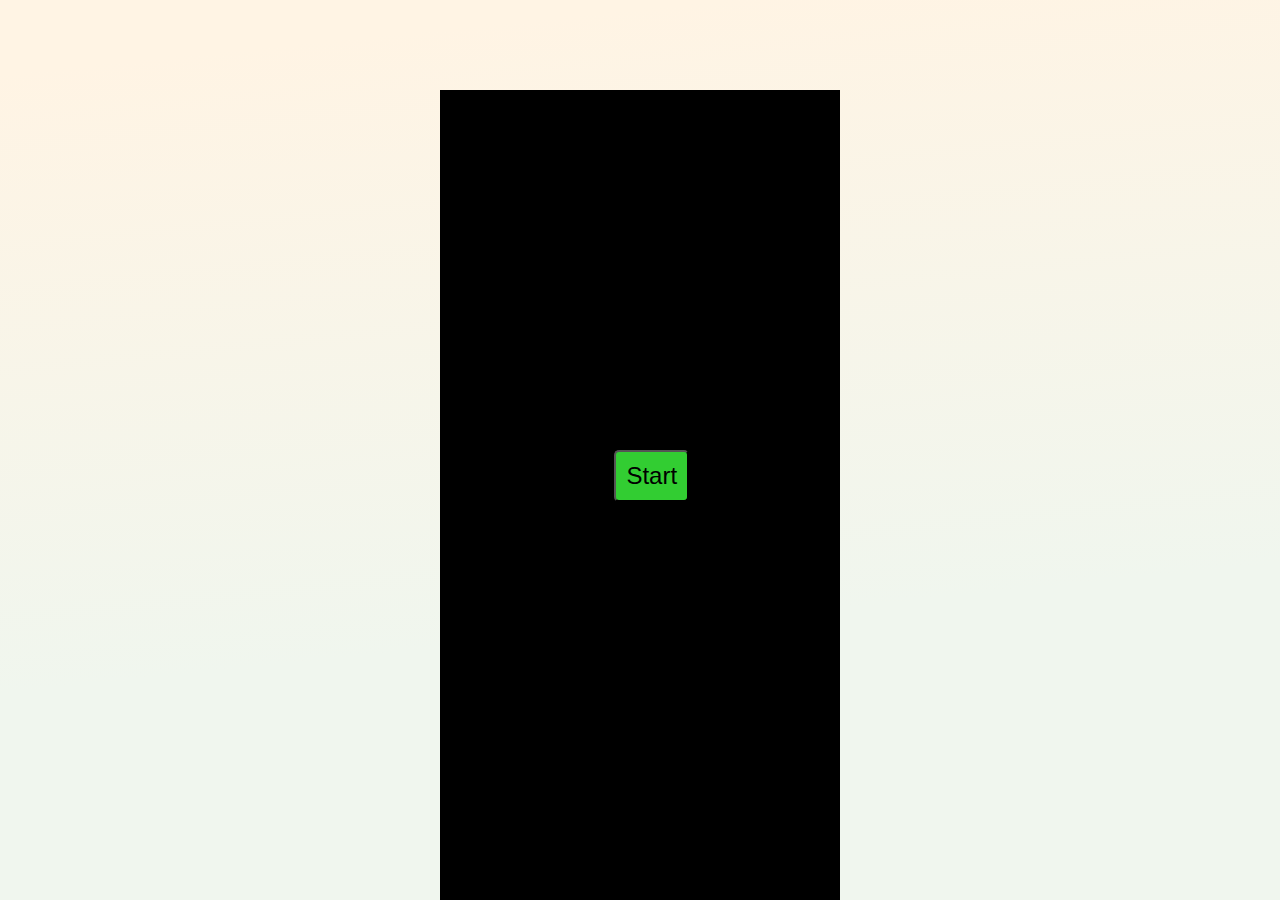
<file: car.html>
<!DOCTYPE html>
<html lang="en">
  <head>
    <meta charset="UTF-8" />
    <meta name="viewport" content="width=device-width, initial-scale=1.0" />
    <title>JavaScript Racing</title>
    <meta
      name="description"
      content="JavaScript Racing - A fun racing game built with JavaScript" />
      <style>
        * {
  margin: 0;
  padding: 0;
  box-sizing: border-box;
}

.container {
  background-image: linear-gradient(
    174.2deg,
    rgba(255, 244, 228, 1) 7.1%,
    rgba(240, 246, 238, 1) 67.4%
  );

  width: 100%;
  height: 100vh;
  overflow: hidden;
}

.hide {
  display: none;
}

.car,
.enemy {
  position: absolute;
  bottom: 100px;
  margin: auto;
  width: 50px;
  height: 100px;
  background-color: white;
  line-height: 38px;
  font-size: 1.7em;
  text-align: center;
  vertical-align: middle;
  background-image: url(car.png);
  background-size: cover;
  border-radius: 10px;
}

.line {
  position: absolute;
  height: 100px;
  width: 10px;
  margin-left: 195px;
  background-color: white;
}

.score {
  /* background-color: black; */
  height: 10vh;
  text-align: center;
  color: black;
  font-size: 1.5em;
  font-family: fantasy;
  padding-top: 2rem;
}

.gameArea {
  background-color: black;
  width: 400px;
  height: 100vh;
  overflow: hidden;
  position: relative;
  margin: auto;
}

.start {
  position: absolute;
  background-color: limegreen;
  padding: 10px;
  border-radius: 5px;
  left: 48vw;
  top: 50vh;
  color: black;
  z-index: 1;
  text-align: center;
  font-size: 1.5em;
  cursor: pointer;
}

.start:hover {
  background-color: orangered;
  color: white;
  transform: scale(1.1);
}

.pauseScreen {
  position: absolute;
  top: 50%;
  left: 50%;
  transform: translate(-50%, -50%);
  background: rgba(244, 244, 44, 0.8);
  color: black;
  padding: 20px;
  border-radius: 5px;
  text-align: center;
  z-index: 2;
}

@keyframes fadeOut {
  from {
    opacity: 1;
  }
  to {
    opacity: 0;
  }
}

.fadeOut {
  animation-name: fadeOut;
  animation-duration: 1s;
  animation-fill-mode: forwards;
}

@media screen and (max-width: 500px) {
  .gameArea {
    width: 90%;
  }
  .startScreen {
    width: 90%;
    left: 5%;
  }
}

      </style>
  </head>
  <body>
    <div class="container">
      <div class="score"></div>
      <div class="game">
        <button class="start">Start</button>
        <div class="gameArea"></div>
      </div>
      <div id="pauseScreen" class="pauseScreen hide">
        <h2>Game Paused</h2>
        <p id="pauseScore">Score: 0</p>
      </div>
    </div>
    <script>
      const score = document.querySelector(".score");
const startBtn = document.querySelector(".start");
const gameArea = document.querySelector(".gameArea");
const pauseScreen = document.querySelector("#pauseScreen");
const pauseScore = document.querySelector("#pauseScore");

let player = {
  speed: 5,
  score: 0,
  isGamePaused: false,
};

let keys = {
  ArrowUp: false,
  ArrowDown: false,
  ArrowRight: false,
  ArrowLeft: false,
  Space: false,
};

let lines = [];
let enemies = [];
let car;

startBtn.addEventListener("click", () => start(1));
document.addEventListener("keydown", pressOn);
document.addEventListener("keyup", pressOff);

function pressOn(e) {
  e.preventDefault();
  keys[e.key] = true;
  if (e.code === "Space") {
    player.isGamePaused = !player.isGamePaused;
    if (player.isGamePaused) {
      pauseScreen.classList.remove("hide");
      pauseScore.textContent = `Score: ${player.score}`;
    } else {
      pauseScreen.classList.add("hide");
      if (player.start) {
        window.requestAnimationFrame(playGame);
      }
    }
  }
}

function pressOff(e) {
  e.preventDefault();
  keys[e.key] = false;
}

function moveLines() {
  lines.forEach(function (item) {
    if (item.y >= 1500) {
      item.y -= 1500;
    }
    item.y += player.speed;
    item.style.top = item.y + "px";
  });
}

function isCollide(a, b) {
  let aRect = a.getBoundingClientRect();
  let bRect = b.getBoundingClientRect();
  return !(
    aRect.bottom < bRect.top ||
    aRect.top > bRect.bottom ||
    aRect.right < bRect.left ||
    aRect.left > bRect.right
  );
}

function moveEnemy() {
  enemies.forEach(function (item) {
    if (isCollide(car, item)) {
      console.log("HIT");
      endGame();
    }
    if (item.y >= 1500) {
      item.y = -600;
      item.style.left = Math.floor(Math.random() * 350) + "px";
      item.style.backgroundColor = randomColor();
    }
    item.y += player.speed;
    item.style.top = item.y + "px";
  });
}

function playGame() {
  if (player.isGamePaused) {
    return;
  }
  moveLines();
  moveEnemy();
  let road = gameArea.getBoundingClientRect();

  if (player.start) {
    if (keys.ArrowUp && player.y > road.top) {
      player.y -= player.speed;
    }
    if (keys.ArrowDown && player.y < road.bottom) {
      player.y += player.speed;
    }
    if (keys.ArrowLeft && player.x > 0) {
      player.x -= player.speed;
    }
    if (keys.ArrowRight && player.x < road.width - 50) {
      player.x += player.speed;
    }

    car.style.left = `${player.x}px`;
    car.style.top = `${player.y}px`;

    player.score++;
    score.textContent = `Score: ${player.score}`;

    if (player.score % 1000 === 0) {
      player.speed += 1;
    }
  }

  window.requestAnimationFrame(playGame);
}

function endGame() {
  player.start = false;
  const highScore = localStorage.getItem("highScore");
  if (player.score > highScore) {
    localStorage.setItem("highScore", player.score);
    score.innerHTML = `New High Score! Score: ${player.score}`;
  } else {
    score.innerHTML = `Game Over<br>Score was ${player.score}`;
  }
  gameArea.classList.add("fadeOut"); // Add fade out animation
  startBtn.classList.remove("hide");
}

function start(level) {
  gameArea.classList.remove("fadeOut"); // Remove fade out animation
  startBtn.classList.add("hide");
  gameArea.innerHTML = "";

  player.start = true;
  player.speed = 5 + (level - 1) * 2;
  player.score = 0;

  for (let x = 0; x < 10; x++) {
    let div = document.createElement("div");
    div.classList.add("line");
    div.y = x * 150;
    div.style.top = `${div.y}px`;
    gameArea.appendChild(div);
    lines.push(div);
  }

  car = document.createElement("div");
  car.setAttribute("class", "car");
  gameArea.appendChild(car);
  player.x = car.offsetLeft;
  player.y = car.offsetTop;

  const numEnemies = 3 + level;

  for (let x = 0; x < numEnemies; x++) {
    let enemy = document.createElement("div");
    enemy.classList.add("enemy");
    enemy.innerHTML = `<br>${x + 1}`;
    enemy.y = (x + 1) * 600 * -1;
    enemy.style.top = `${enemy.y}px`;
    enemy.style.left = `${Math.floor(Math.random() * 350)}px`;
    enemy.style.backgroundColor = randomColor();
    gameArea.appendChild(enemy);
    enemies.push(enemy);
  }

  window.requestAnimationFrame(playGame);
}

function randomColor() {
  let hex = Math.floor(Math.random() * 16777215).toString(16);
  return "#" + ("000000" + hex).slice(-6);
}

    </script>
  </body>
</html>
</file>
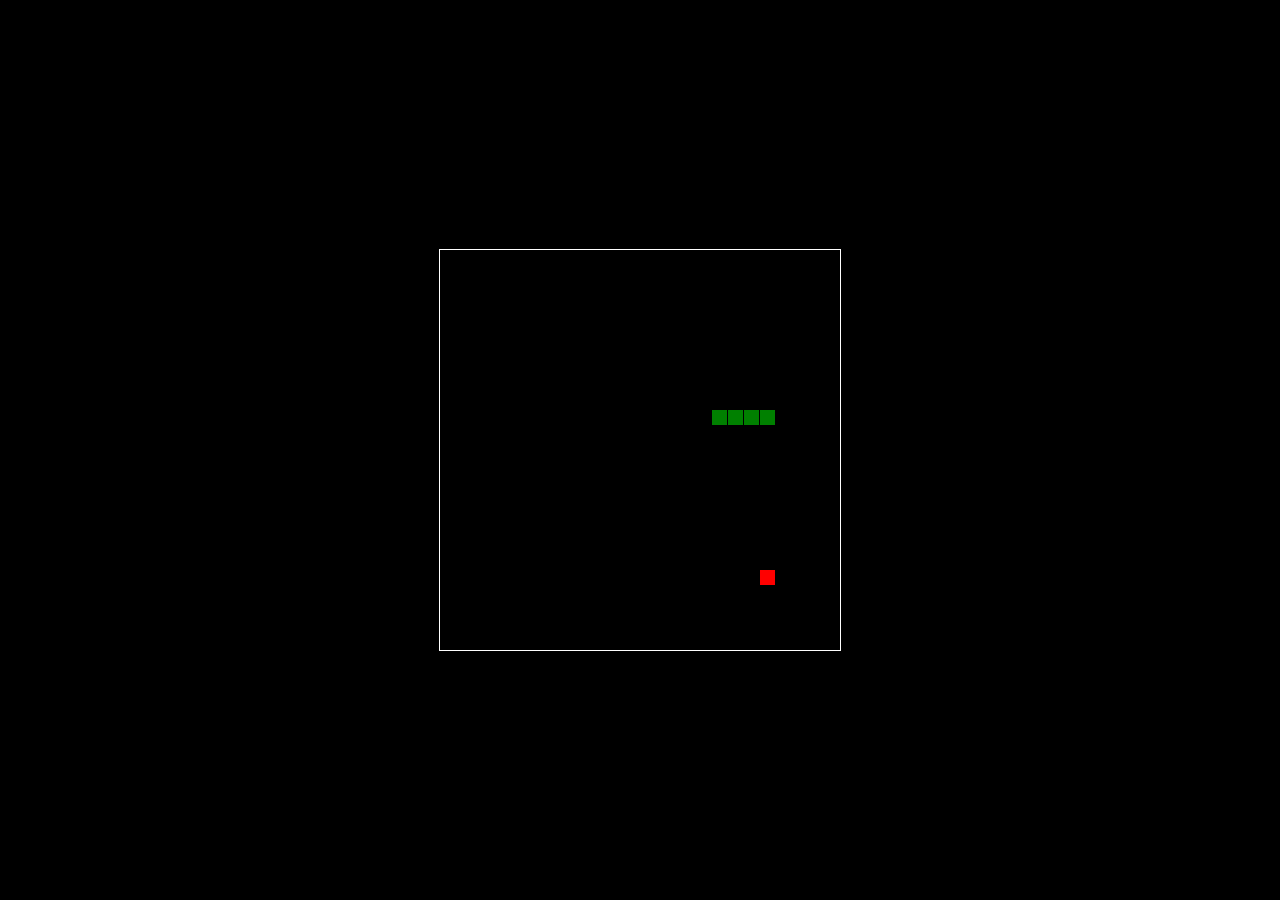
<file: snakeGame.html>
<!DOCTYPE html>
<html>
<head>
  <title>Basic Snake HTML Game</title>
  <meta charset="UTF-8">
  <style>
  html, body {
    height: 100%;
    margin: 0;
  }

  body {
    background: black;
    display: flex;
    align-items: center;
    justify-content: center;
  }
  canvas {
    border: 1px solid white;
  }
  </style>
</head>
<body>
<canvas width="400" height="400" id="game"></canvas>
<script>
var canvas = document.getElementById('game');
var context = canvas.getContext('2d');

// the canvas width & height, snake x & y, and the apple x & y, all need to be a multiples of the grid size in order for collision detection to work
// (e.g. 16 * 25 = 400)
var grid = 16;
var count = 0;

var snake = {
  x: 160,
  y: 160,

  // snake velocity. moves one grid length every frame in either the x or y direction
  dx: grid,
  dy: 0,

  // keep track of all grids the snake body occupies
  cells: [],

  // length of the snake. grows when eating an apple
  maxCells: 4
};
var apple = {
  x: 320,
  y: 320
};

// get random whole numbers in a specific range
// @see https://stackoverflow.com/a/1527820/2124254
function getRandomInt(min, max) {
  return Math.floor(Math.random() * (max - min)) + min;
}

// game loop
function loop() {
  requestAnimationFrame(loop);

  // slow game loop to 15 fps instead of 60 (60/15 = 4)
  if (++count < 4) {
    return;
  }

  count = 0;
  context.clearRect(0,0,canvas.width,canvas.height);

  // move snake by it's velocity
  snake.x += snake.dx;
  snake.y += snake.dy;

  // wrap snake position horizontally on edge of screen
  if (snake.x < 0) {
    snake.x = canvas.width - grid;
  }
  else if (snake.x >= canvas.width) {
    snake.x = 0;
  }

  // wrap snake position vertically on edge of screen
  if (snake.y < 0) {
    snake.y = canvas.height - grid;
  }
  else if (snake.y >= canvas.height) {
    snake.y = 0;
  }

  // keep track of where snake has been. front of the array is always the head
  snake.cells.unshift({x: snake.x, y: snake.y});

  // remove cells as we move away from them
  if (snake.cells.length > snake.maxCells) {
    snake.cells.pop();
  }

  // draw apple
  context.fillStyle = 'red';
  context.fillRect(apple.x, apple.y, grid-1, grid-1);

  // draw snake one cell at a time
  context.fillStyle = 'green';
  snake.cells.forEach(function(cell, index) {

    // drawing 1 px smaller than the grid creates a grid effect in the snake body so you can see how long it is
    context.fillRect(cell.x, cell.y, grid-1, grid-1);

    // snake ate apple
    if (cell.x === apple.x && cell.y === apple.y) {
      snake.maxCells++;

      // canvas is 400x400 which is 25x25 grids
      apple.x = getRandomInt(0, 25) * grid;
      apple.y = getRandomInt(0, 25) * grid;
    }

    // check collision with all cells after this one (modified bubble sort)
    for (var i = index + 1; i < snake.cells.length; i++) {

      // snake occupies same space as a body part. reset game
      if (cell.x === snake.cells[i].x && cell.y === snake.cells[i].y) {
        snake.x = 160;
        snake.y = 160;
        snake.cells = [];
        snake.maxCells = 4;
        snake.dx = grid;
        snake.dy = 0;

        apple.x = getRandomInt(0, 25) * grid;
        apple.y = getRandomInt(0, 25) * grid;
      }
    }
  });
}

// listen to keyboard events to move the snake
document.addEventListener('keydown', function(e) {
  // prevent snake from backtracking on itself by checking that it's
  // not already moving on the same axis (pressing left while moving
  // left won't do anything, and pressing right while moving left
  // shouldn't let you collide with your own body)

  // left arrow key
  if (e.which === 37 && snake.dx === 0) {
    snake.dx = -grid;
    snake.dy = 0;
  }
  // up arrow key
  else if (e.which === 38 && snake.dy === 0) {
    snake.dy = -grid;
    snake.dx = 0;
  }
  // right arrow key
  else if (e.which === 39 && snake.dx === 0) {
    snake.dx = grid;
    snake.dy = 0;
  }
  // down arrow key
  else if (e.which === 40 && snake.dy === 0) {
    snake.dy = grid;
    snake.dx = 0;
  }
});

// start the game
requestAnimationFrame(loop);
</script>
</body>
</html>
</file>
